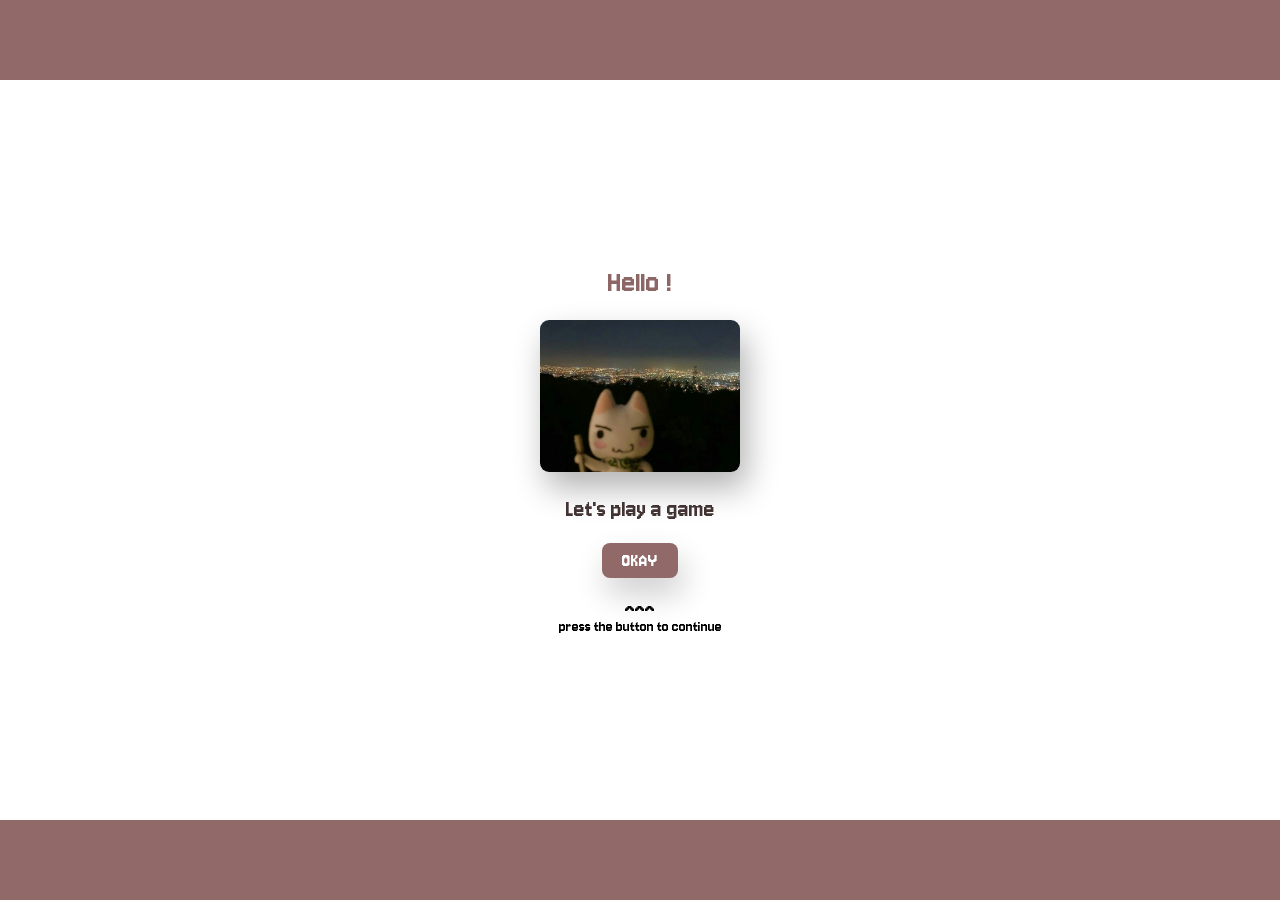
<file: index.html>
<!DOCTYPE html>
<html lang="en">
<head>
    <meta charset="UTF-8">
    <meta name="viewport" content="width=device-width, initial-scale=1.0">
    <title>What is this?</title>
    <link rel="stylesheet" href="https://unpkg.com/aos@next/dist/aos.css" />
    <link rel="stylesheet" href="./style.css" />
</head>
<body>
    <div class="container"  data-aos="fade-down"  data-aos-duration="2000">
        <h1 class="Hello">Hello !</h1>
        <div>
            <img class="img-toro" src="image/toro.jpeg" alt="toro inue" />
        </div>
        <p class="game">Let's play a game</p>
        <div class="btn">
            <a href="okay.html">OKAY</a>
        </div>
        <h2>^^^</h2>
        <p class="title">press the button to continue</p>
    </div>
<script src="https://unpkg.com/aos@next/dist/aos.js"></script>
<script>
    AOS.init();
</script>
</body>
</html>
</file>
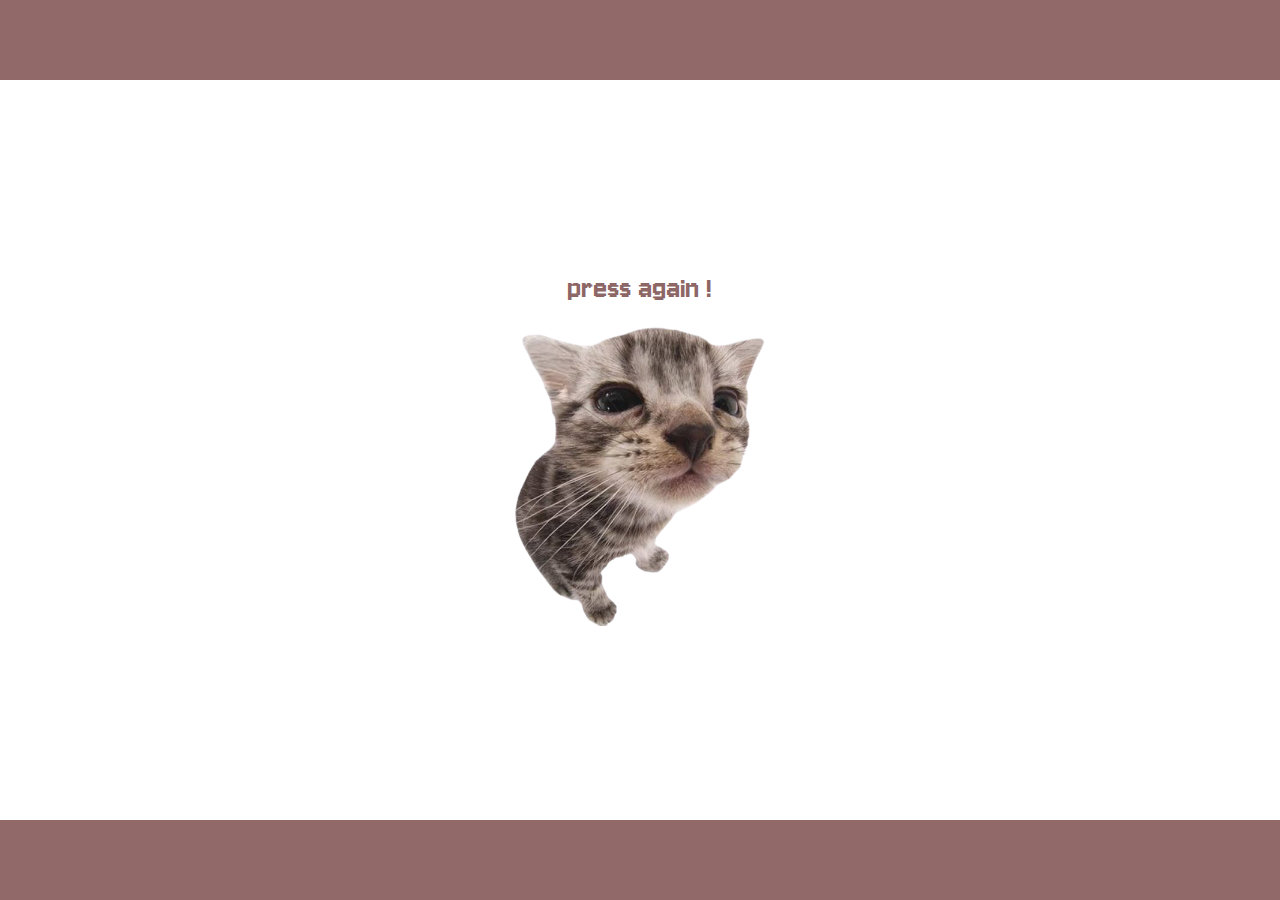
<file: click.html>
<!DOCTYPE html>
<html lang="en">
<head>
    <meta charset="UTF-8">
    <meta name="viewport" content="width=device-width, initial-scale=1.0">
    <title>What is this?</title>
    <link rel="stylesheet" href="https://unpkg.com/aos@next/dist/aos.css" />
    <link rel="stylesheet" href="./style2.css" />
</head>
<body>
    <div class="container">
        <h1 class="Hello">press again !</h1>
        <div class="btn"  data-aos="zoom-in" data-aos-duration="600">
            <a href="click2.html"><img class="img-cat" src="image/catto.png" alt="cat pic"></a>
        </div>
    </div>
<script src="https://unpkg.com/aos@next/dist/aos.js"></script>
<script>
    AOS.init();
</script>
</body>
</html>
</file>
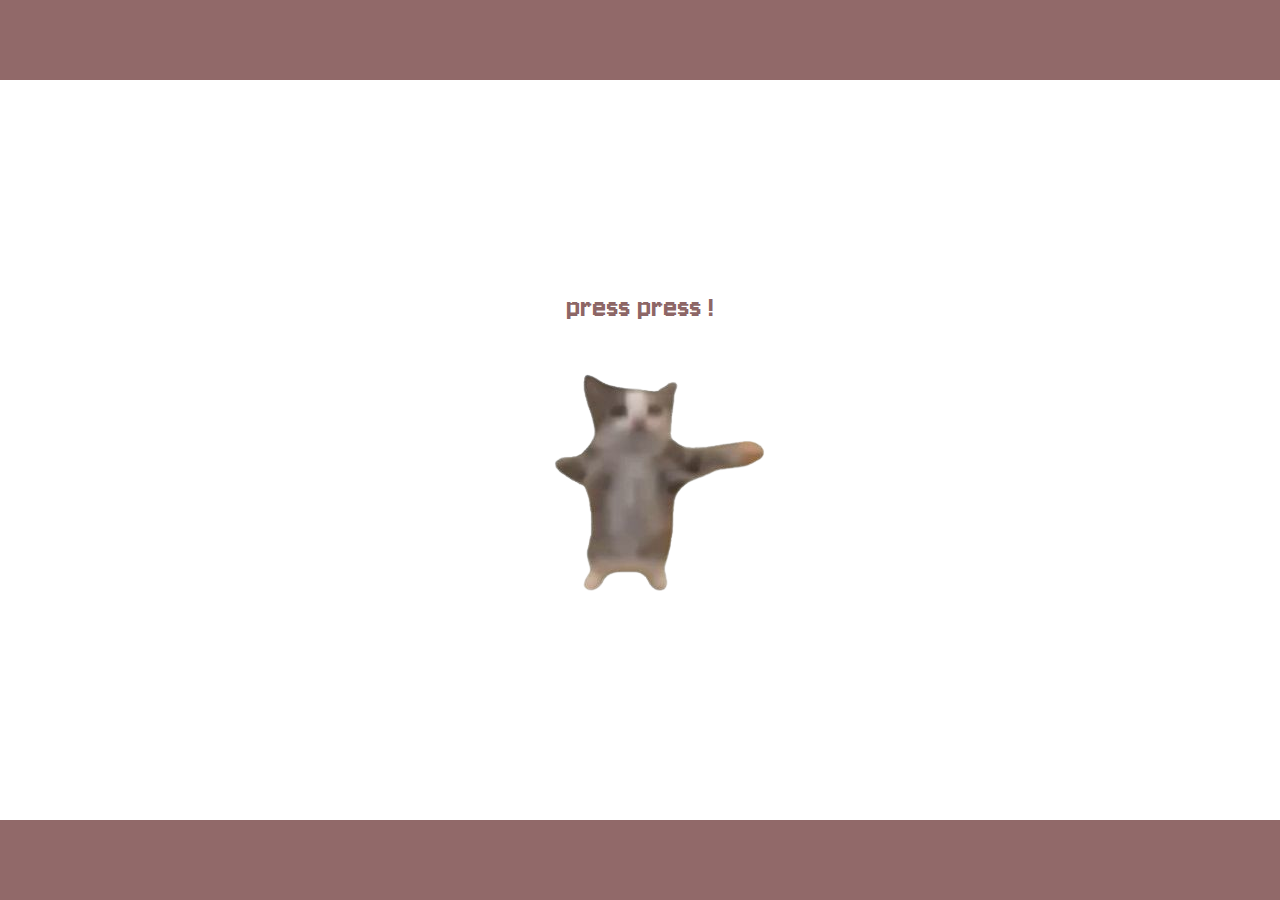
<file: click2.html>
<!DOCTYPE html>
<html lang="en">
<head>
    <meta charset="UTF-8">
    <meta name="viewport" content="width=device-width, initial-scale=1.0">
    <title>What is this?</title>
    <link rel="stylesheet" href="https://unpkg.com/aos@next/dist/aos.css" />
    <link rel="stylesheet" href="./style2.css" />
</head>
<body>
    <div class="container">
        <h1 class="Hello">press press !</h1>
        <div class="btn" data-aos="zoom-in" data-aos-duration="600">
            <a href="click3.html"><img class="img-cat" src="image/happycat.png" alt="cat pic"></a>
        </div>
    </div>
    <script src="https://unpkg.com/aos@next/dist/aos.js"></script>
    <script>
        AOS.init();
    </script>
</body>
</html>
</file>
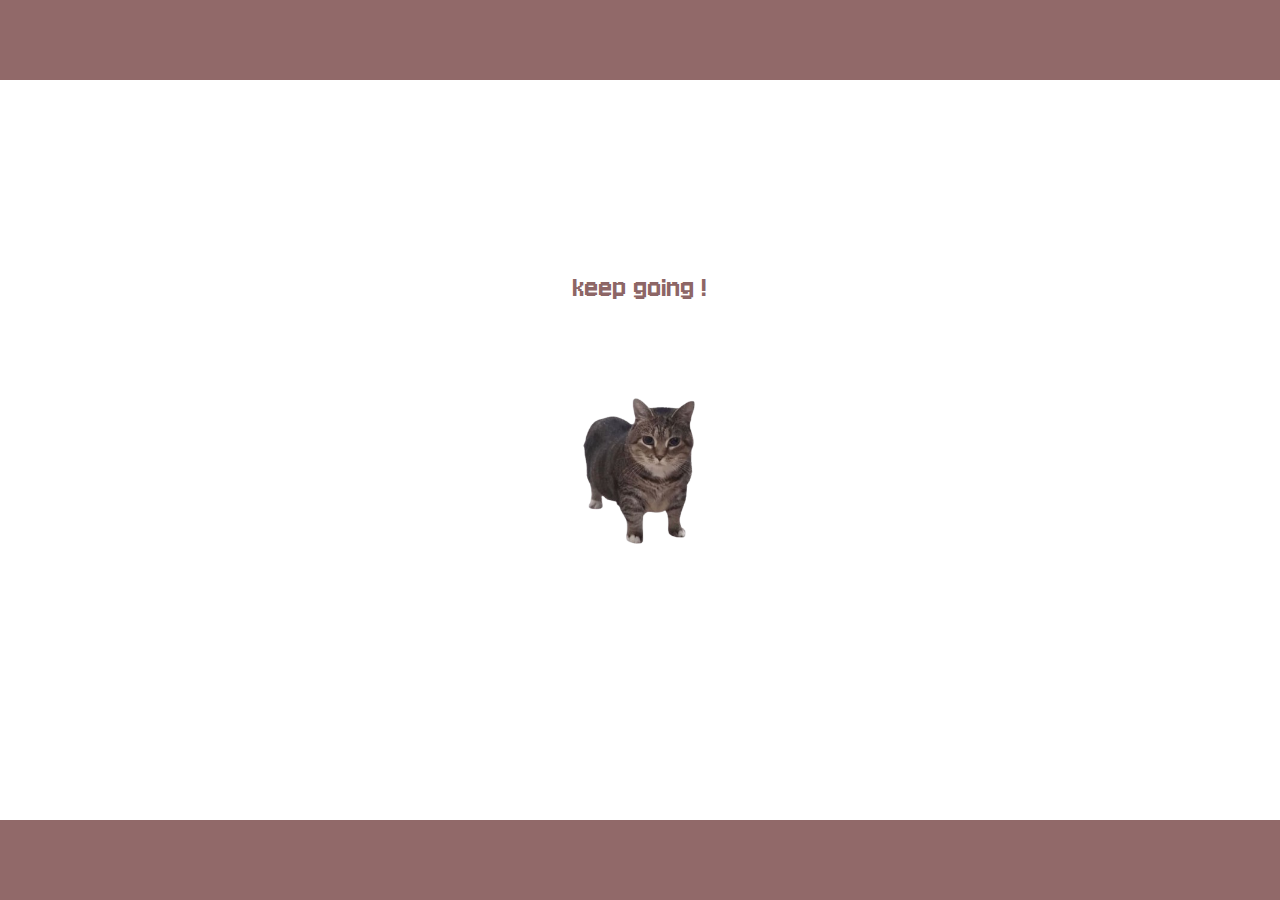
<file: click3.html>
<!DOCTYPE html>
<html lang="en">
<head>
    <meta charset="UTF-8">
    <meta name="viewport" content="width=device-width, initial-scale=1.0">
    <title>What is this?</title>
    <link rel="stylesheet" href="https://unpkg.com/aos@next/dist/aos.css" />
    <link rel="stylesheet" href="./style2.css" />
</head>
<body>
    <div class="container">
        <h1 class="Hello">keep going !</h1>
        <div class="btn" data-aos="zoom-in" data-aos-duration="600">
            <a href="click4.html"><img class="img-cat" src="image/uiaicat.png" alt="cat pic"></a>
        </div>
    </div>
<script src="https://unpkg.com/aos@next/dist/aos.js"></script>
<script>
    AOS.init();
</script>
</body>
</html>
</file>
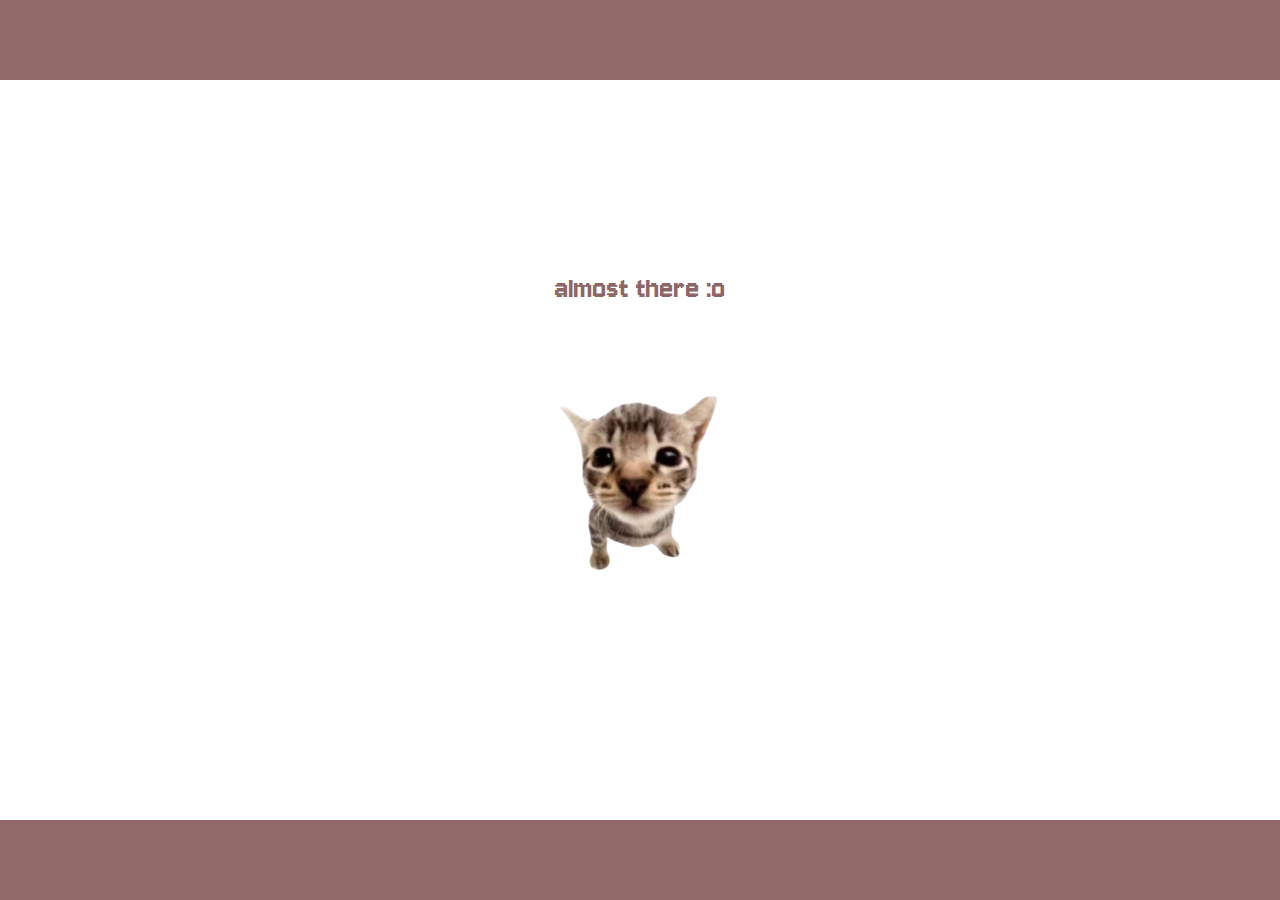
<file: click4.html>
<!DOCTYPE html>
<html lang="en">
<head>
    <meta charset="UTF-8">
    <meta name="viewport" content="width=device-width, initial-scale=1.0">
    <title>What is this?</title>
    <link rel="stylesheet" href="https://unpkg.com/aos@next/dist/aos.css" />
    <link rel="stylesheet" href="./style2.css" />
</head>
<body>
    <div class="container">
        <h1 class="Hello">almost there :o</h1>
        <div class="btn" data-aos="zoom-in" data-aos-duration="600">
            <a href="click5.html"><img class="img-cat" src="image/cat.png" alt="cat pic"></a>
        </div>
    </div>
    <script src="https://unpkg.com/aos@next/dist/aos.js"></script>
    <script>
        AOS.init();
    </script>
</body>
</html>
</file>
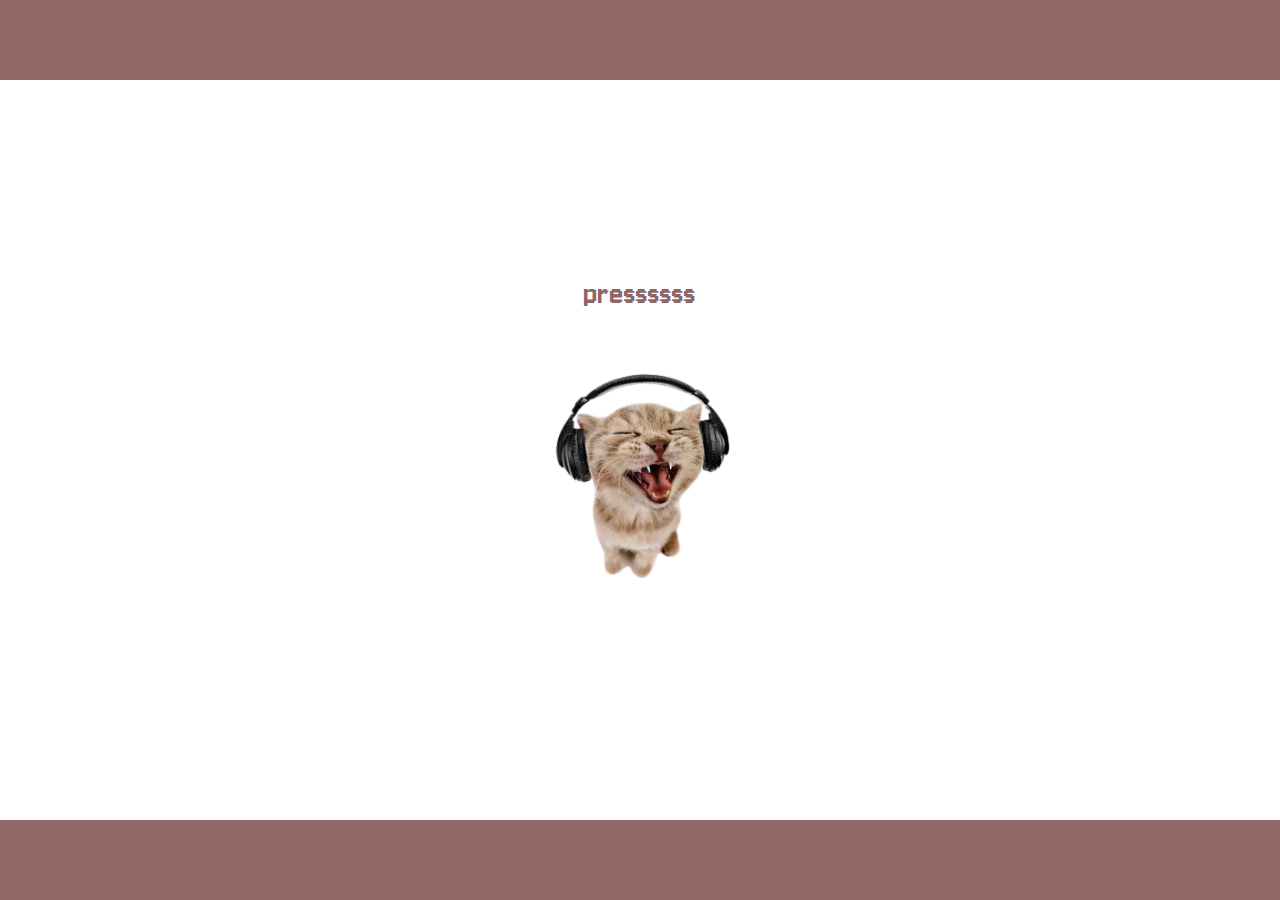
<file: click5.html>
<!DOCTYPE html>
<html lang="en">
<head>
    <meta charset="UTF-8">
    <meta name="viewport" content="width=device-width, initial-scale=1.0">
    <title>What is this?</title>
    <link rel="stylesheet" href="https://unpkg.com/aos@next/dist/aos.css" />
    <link rel="stylesheet" href="./style2.css" />
</head>
<body>
    <div class="container">
        <h1 class="Hello">pressssss</h1>
        <div class="btn" data-aos="zoom-in" data-aos-duration="600">
            <a href="explode.html"><img class="img-cat" src="image/catsing.png" alt="cat pic"></a>
        </div>
    </div>
    <script src="https://unpkg.com/aos@next/dist/aos.js"></script>
    <script>
        AOS.init();
    </script>
</body>
</html>
</file>
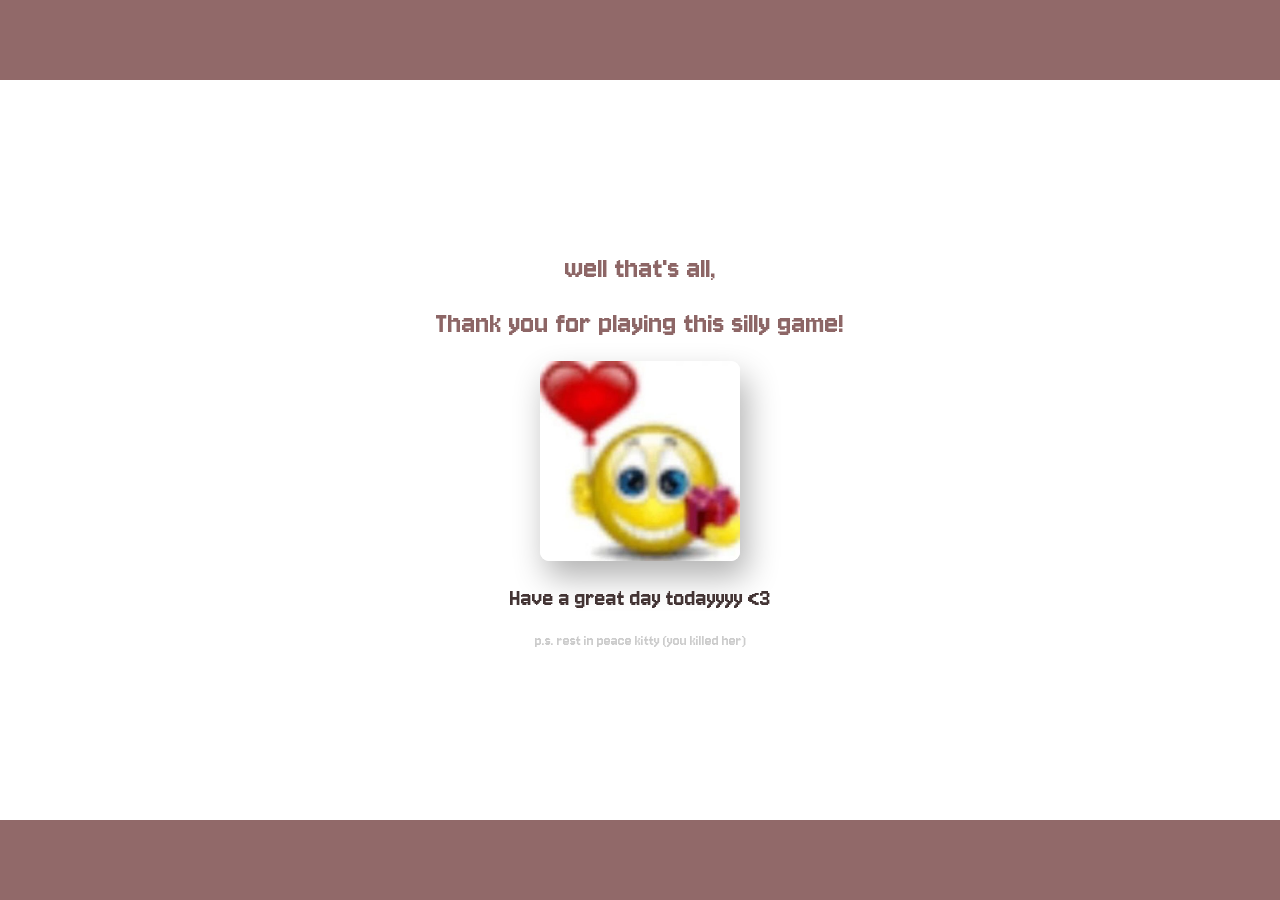
<file: end.html>
<!DOCTYPE html>
<html lang="en">
<head>
    <meta charset="UTF-8">
    <meta name="viewport" content="width=device-width, initial-scale=1.0">
    <title>What is this?</title>
    <link rel="stylesheet" href="https://unpkg.com/aos@next/dist/aos.css" />
    <link rel="stylesheet" href="./style.css" />
</head>
<body>
    <div class="container"  data-aos="fade-down"  data-aos-duration="3000">
        <h1 class="Hello">well that's all,</h1>
        <h1 class="Hello">Thank you for playing this silly game!</h1>
        <div>
            <img class="img-toro" src="image/emoji.jpeg" alt="toro inue">
        </div>
        <p class="game">Have a great day todayyyy <3 </p>
        <p class="ps">p.s. rest in peace kitty (you killed her)</p>
    </div>
    <script src="https://unpkg.com/aos@next/dist/aos.js"></script>
    <script>
        AOS.init();
    </script>
</body>
</html>
</file>
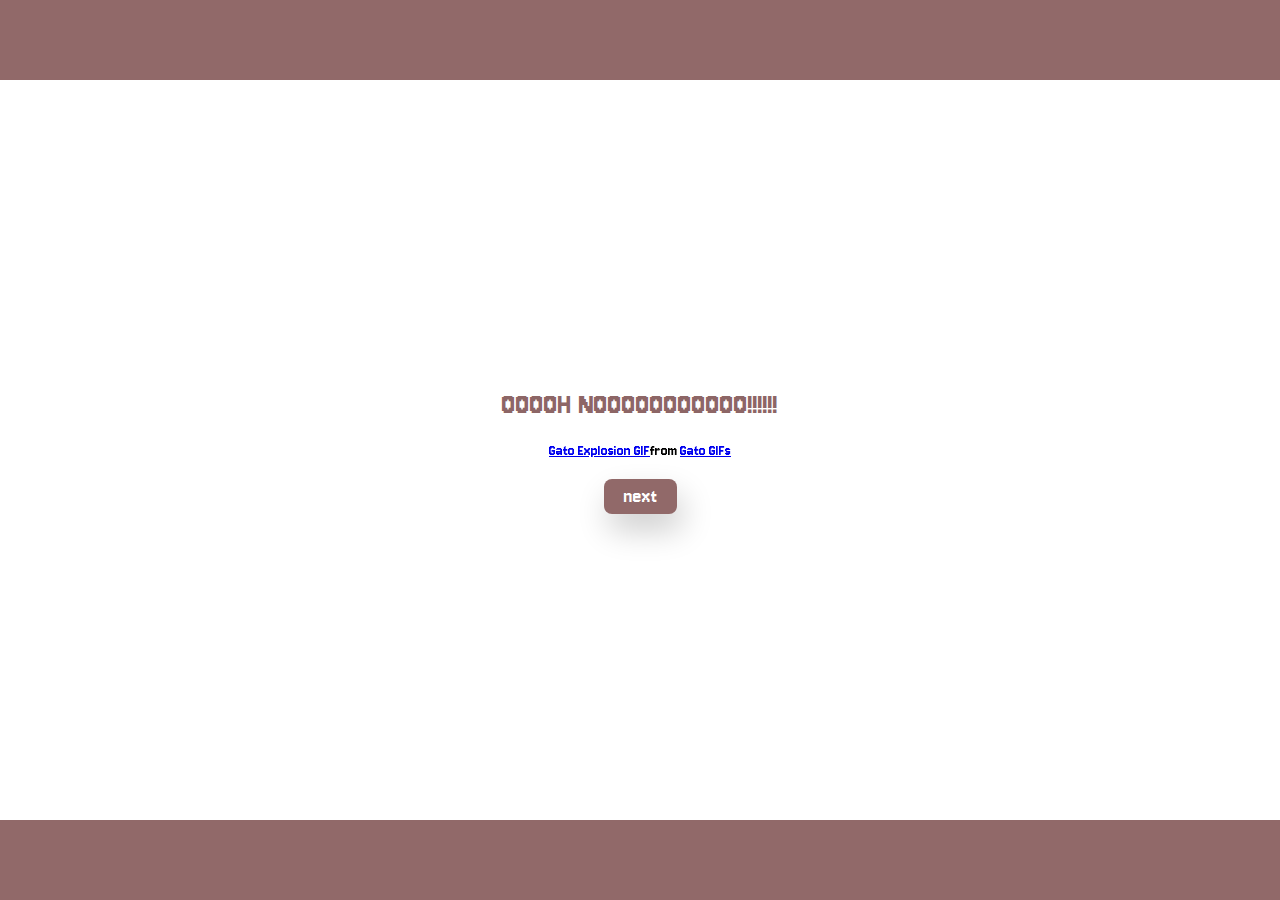
<file: explode.html>
<!DOCTYPE html>
<html lang="en">
<head>
    <meta charset="UTF-8">
    <meta name="viewport" content="width=device-width, initial-scale=1.0">
    <title>What is this?</title>
    <link rel="stylesheet" href="https://unpkg.com/aos@next/dist/aos.css" />
    <link rel="stylesheet" href="./style.css" />
</head>
<body>
    <div class="container">
        <h1 class="Hello">OOOOH NOOOOOOOOOOO!!!!!!</h1>
        <div data-aos="zoom-in" data-aos-duration="700" class="tenor-gif-embed" data-postid="7563607804576630642" data-share-method="host" data-aspect-ratio="1" data-width="100%"><a href="https://tenor.com/view/gato-explosion-gif-7563607804576630642">Gato Explosion GIF</a>from <a href="https://tenor.com/search/gato-gifs">Gato GIFs</a></div> <script type="text/javascript" async src="https://tenor.com/embed.js"></script>
        <div class="btn">
            <a href="next.html">next</a>
        </div>
    </div>
    <script src="https://unpkg.com/aos@next/dist/aos.js"></script>
    <script>
        AOS.init();
    </script>
</body>
</html>
</file>
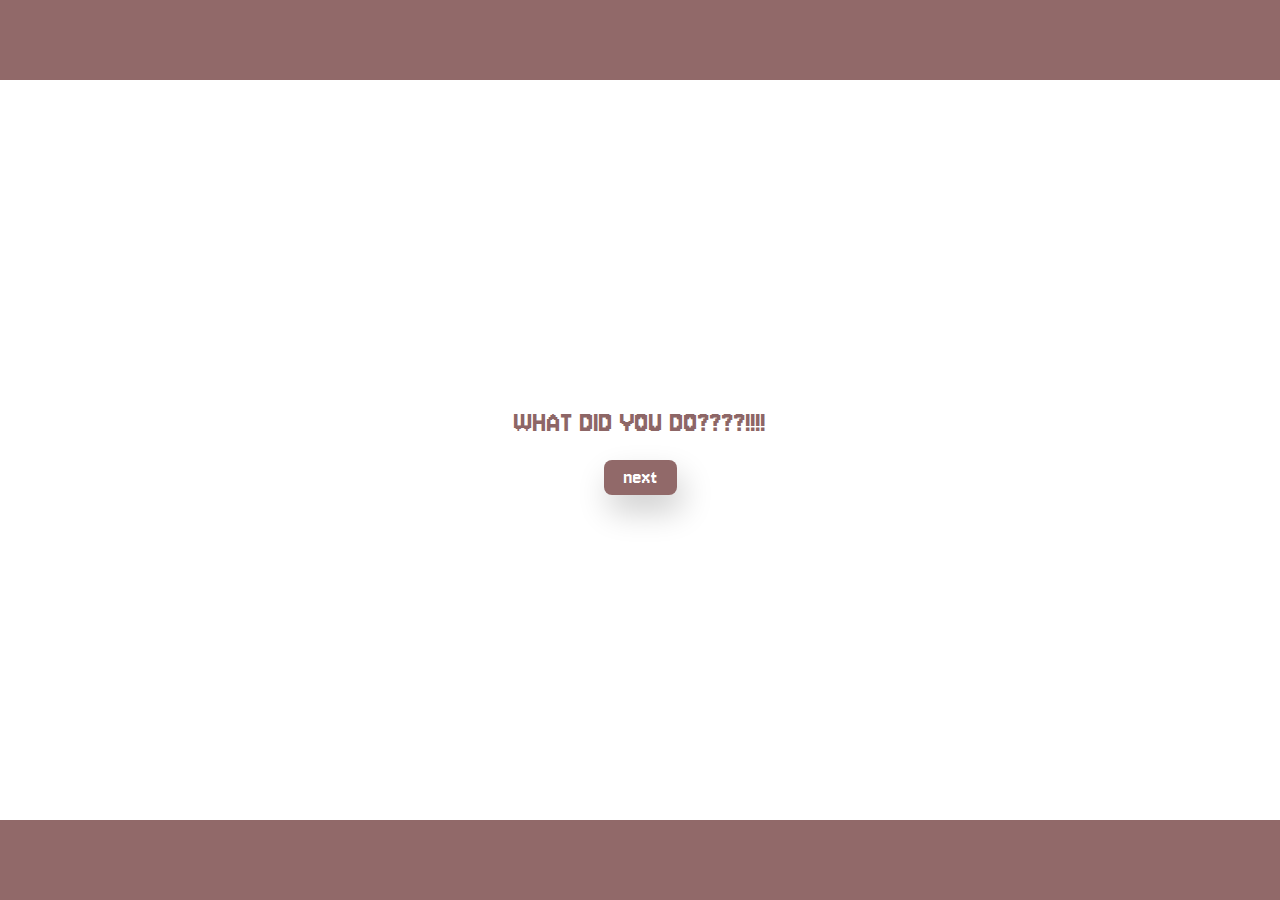
<file: next.html>
<!DOCTYPE html>
<html lang="en">
<head>
    <meta charset="UTF-8">
    <meta name="viewport" content="width=device-width, initial-scale=1.0">
    <title>What is this?</title>

    <link rel="stylesheet" href="./style.css" />
</head>
<body>
    <div class="container">
        <h1 class="Hello">WHAT DID YOU DO????!!!!</h1>
        <div class="btn">
            <a href="end.html">next</a>
        </div>
    </div>
</body>
</html>
</file>
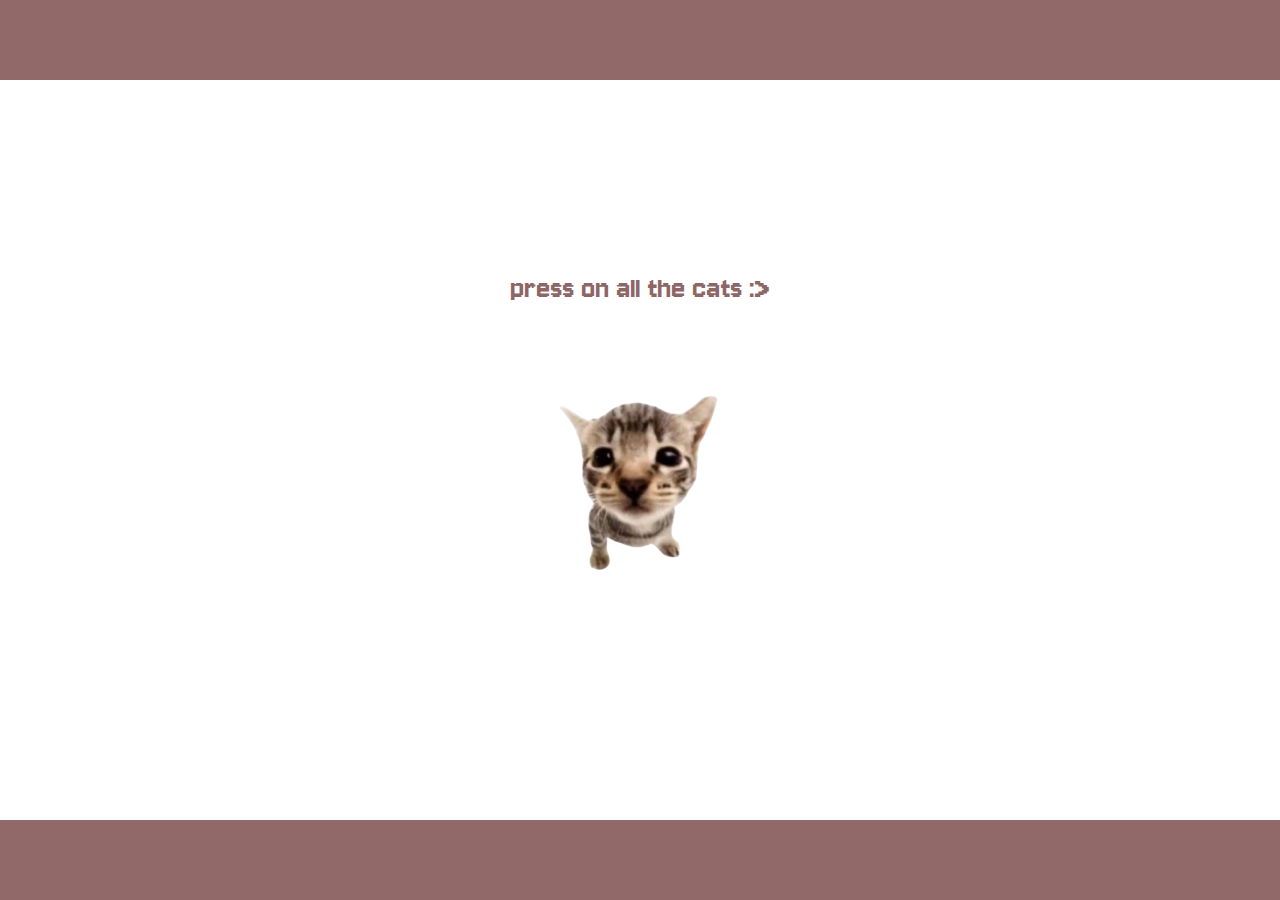
<file: okay.html>
<!DOCTYPE html>
<html lang="en">
<head>
    <meta charset="UTF-8">
    <meta name="viewport" content="width=device-width, initial-scale=1.0">
    <title>What is this?</title>
    <link rel="stylesheet" href="https://unpkg.com/aos@next/dist/aos.css" />
    <link rel="stylesheet" href="./style2.css" />
</head>
<body>
    <div class="container">
        <h1 class="Hello">press on all the cats :></h1>
        <div class="btn" data-aos="zoom-in" data-aos-duration="600">
            <a href="click.html"><img class="img-cat" src="image/cat.png" alt="cat pic"></a>
        </div>
    </div>
<script src="https://unpkg.com/aos@next/dist/aos.js"></script>
<script>
    AOS.init();
</script>
</body>
</html>
</file>
<file: style.css>
@import url('https://fonts.googleapis.com/css2?family=Jersey+10&display=swap');

* {
    margin: 0;
    padding: 0;
    box-sizing: border-box;
    font-family: "Jersey 10", serif;
    font-weight: 400;
    font-style: normal;
}

body {
    border-top: 80px solid #916969;
    border-bottom: 80px solid #916969;
    width: 100%;
    min-height: 100vh;
    display: flex;
    justify-content: center;
    align-items: center;
}

.container {
    display: flex;
    flex-direction: column;
    text-align: center;
    align-items: center;
    gap: 20px;
    max-width: 500px;
    margin: 20px;
}

.container .Hello {
    color: #8D6666;
}

.container .img-toro {
    max-width: 200px;
    border-radius: 9px;
    box-shadow: 0.4rem 1rem 2rem hsl(0, 0%, 0%,0.3);
}

.container .game{
    font-size: 25px;
    color: #433434;
}

.container .ps {
    opacity: 20%;
}

.container .btn {
    display: flex;
    gap: 25px;
}

.btn a {
    font-size: 20px;
    text-decoration: none;
    color: #fff;
    background: #916969;
    padding: 7px 20px;
    border-radius: 8px;
    box-shadow: 0.3rem 1rem 2rem hsl(0, 0%, 0%,0.2);
}

.container .title {
    margin-top: -25px;
}
</file>
<file: style2.css>
@import url('https://fonts.googleapis.com/css2?family=Jersey+10&display=swap');

* {
    margin: 0;
    padding: 0;
    box-sizing: border-box;
    font-family: "Jersey 10", serif;
    font-weight: 400;
    font-style: normal;
}

body {
    border-top: 80px solid #916969;
    border-bottom: 80px solid #916969;
    width: 100%;
    min-height: 100vh;
    display: flex;
    justify-content: center;
    align-items: center;
}

.container {
    display: flex;
    flex-direction: column;
    text-align: center;
    align-items: center;
    gap: 20px;
    max-width: 500px;
    margin: 20px;
}

.container .Hello {
    color: #8D6666;
}

.container .img-cat {
    max-width: 300px;
    border-radius: 9px;
}
</file>
